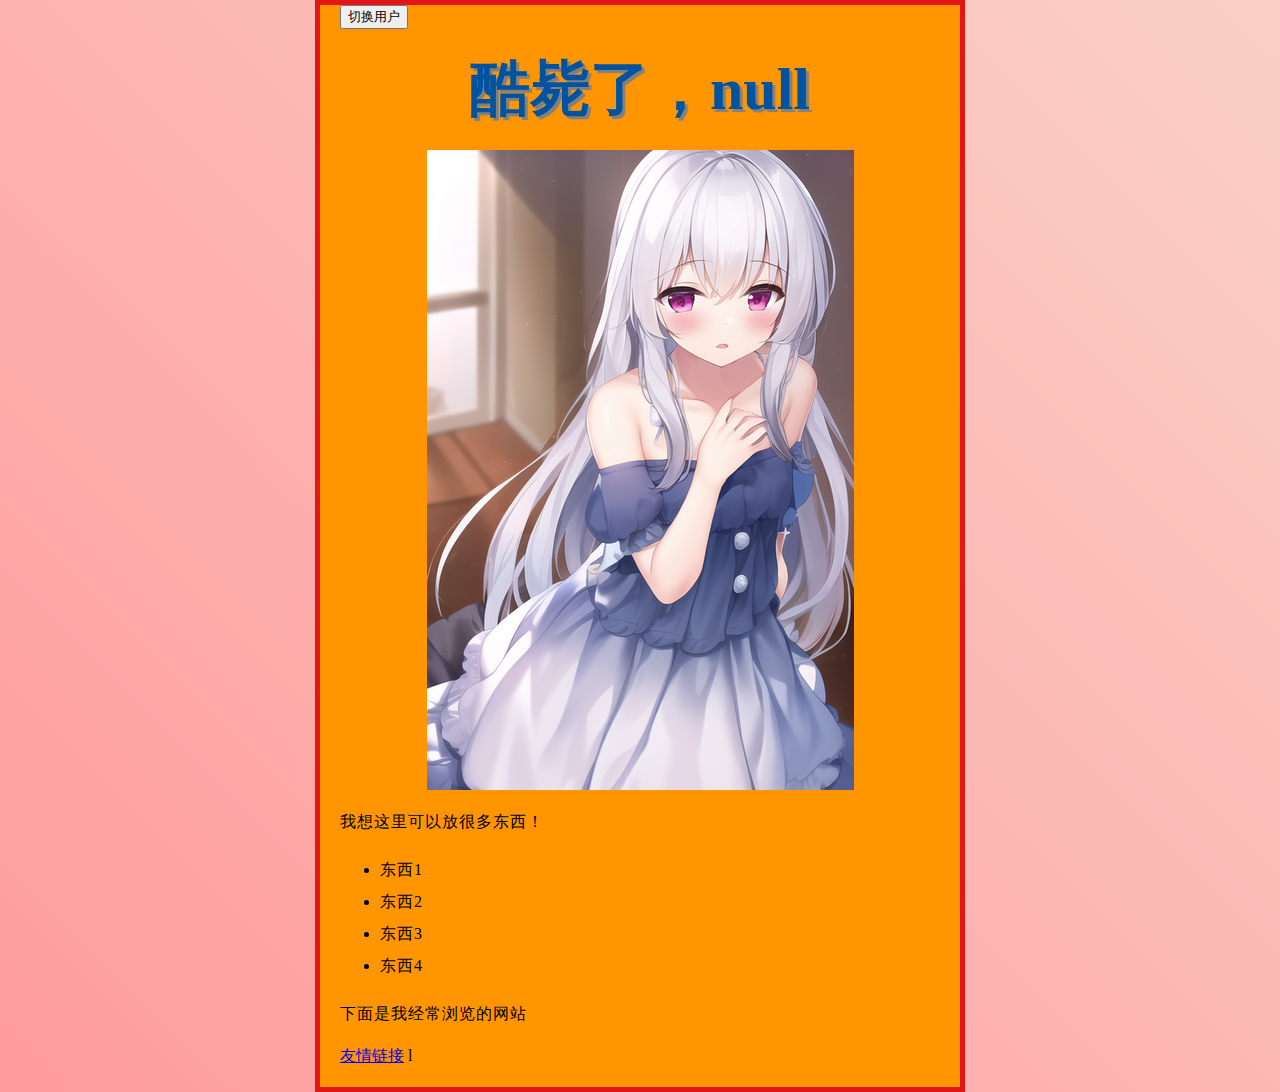
<file: index.html>
<!DOCTYPE html>
<html lang="en">
  <head>
    <meta charset="UTF-8" />
    <meta name="viewport" content="width=device-width, initial-scale=1.0" />
    <title>好康的</title>
    <button>切换用户</button>
    <style>
      img {
        width: auto;
        height: auto;
        align-items: cneter;
        display: flex;
      }
    </style>
    <link rel="stylesheet" href="style.css" />
    <script src="scripts/mian.js" defer></script>
  </head>
  <body>
    <h1>哦，你现在在我的新页面里面</h1>
    <img src="images\cropped shoulders.png" alt="侧脸" />
    <p>我想这里可以放很多东西！</p>
    <ul>
      <li>东西1</li>
      <li>东西2</li>
      <li>东西3</li>
      <li>东西4</li>
    </ul>
    <p>下面是我经常浏览的网站</p>
    <a href="https://www.bilibili.com/">友情链接</a>
  </body>
</html>
l
</file>
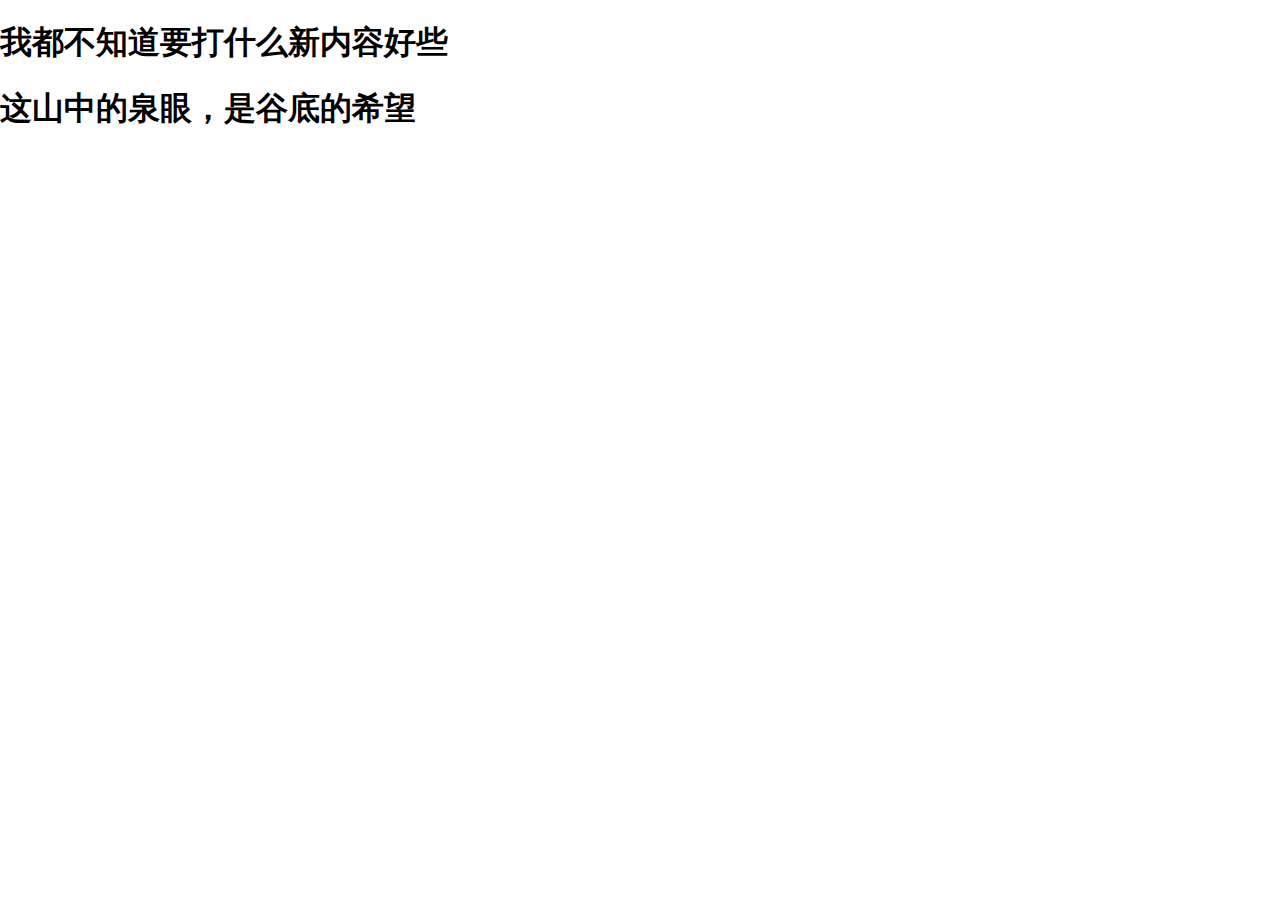
<file: new.html>
<!DOCTYPE html>
<html>
  <head>
    <meta charset="utf-8" />
    <meta name="viewport"  content="width=device-width,initial-scale=1"/>
    <title>这该死的新页面</title>
    <style>
      body {
        margin: 0;
      }
    </style>
  </head>

  <body style="margin:0;">
    <h1>我都不知道要打什么新内容好些<h1/>
          <h1>这山中的泉眼，是谷底的希望<h1/>

    
  </body>
</html>
</file>
<file: style.css>
h1{
    text-align: center;
    font-size: 60px;

}
p,
li{
    font-size: 16px;
    line-height: 2;
    letter-spacing:1px;
}
html {
    background-image: linear-gradient(45deg, #ff9a9e 0%, #fad0c4 99%, #fad0c4 100%);
}
body {
    width: 600px;
    margin: 0 auto;
    background-color: #ff9500;
    padding: 0 20px 20px 20px;
    border: 5px solid rgb(226, 22, 22);
}
h1 {
    margin: 0;
    padding: 20px 0;
    color: #00539f;
    text-shadow: 3px 3px 1px gray;
}
img {
    display: block;
    margin: 0 auto;
}
</file>
